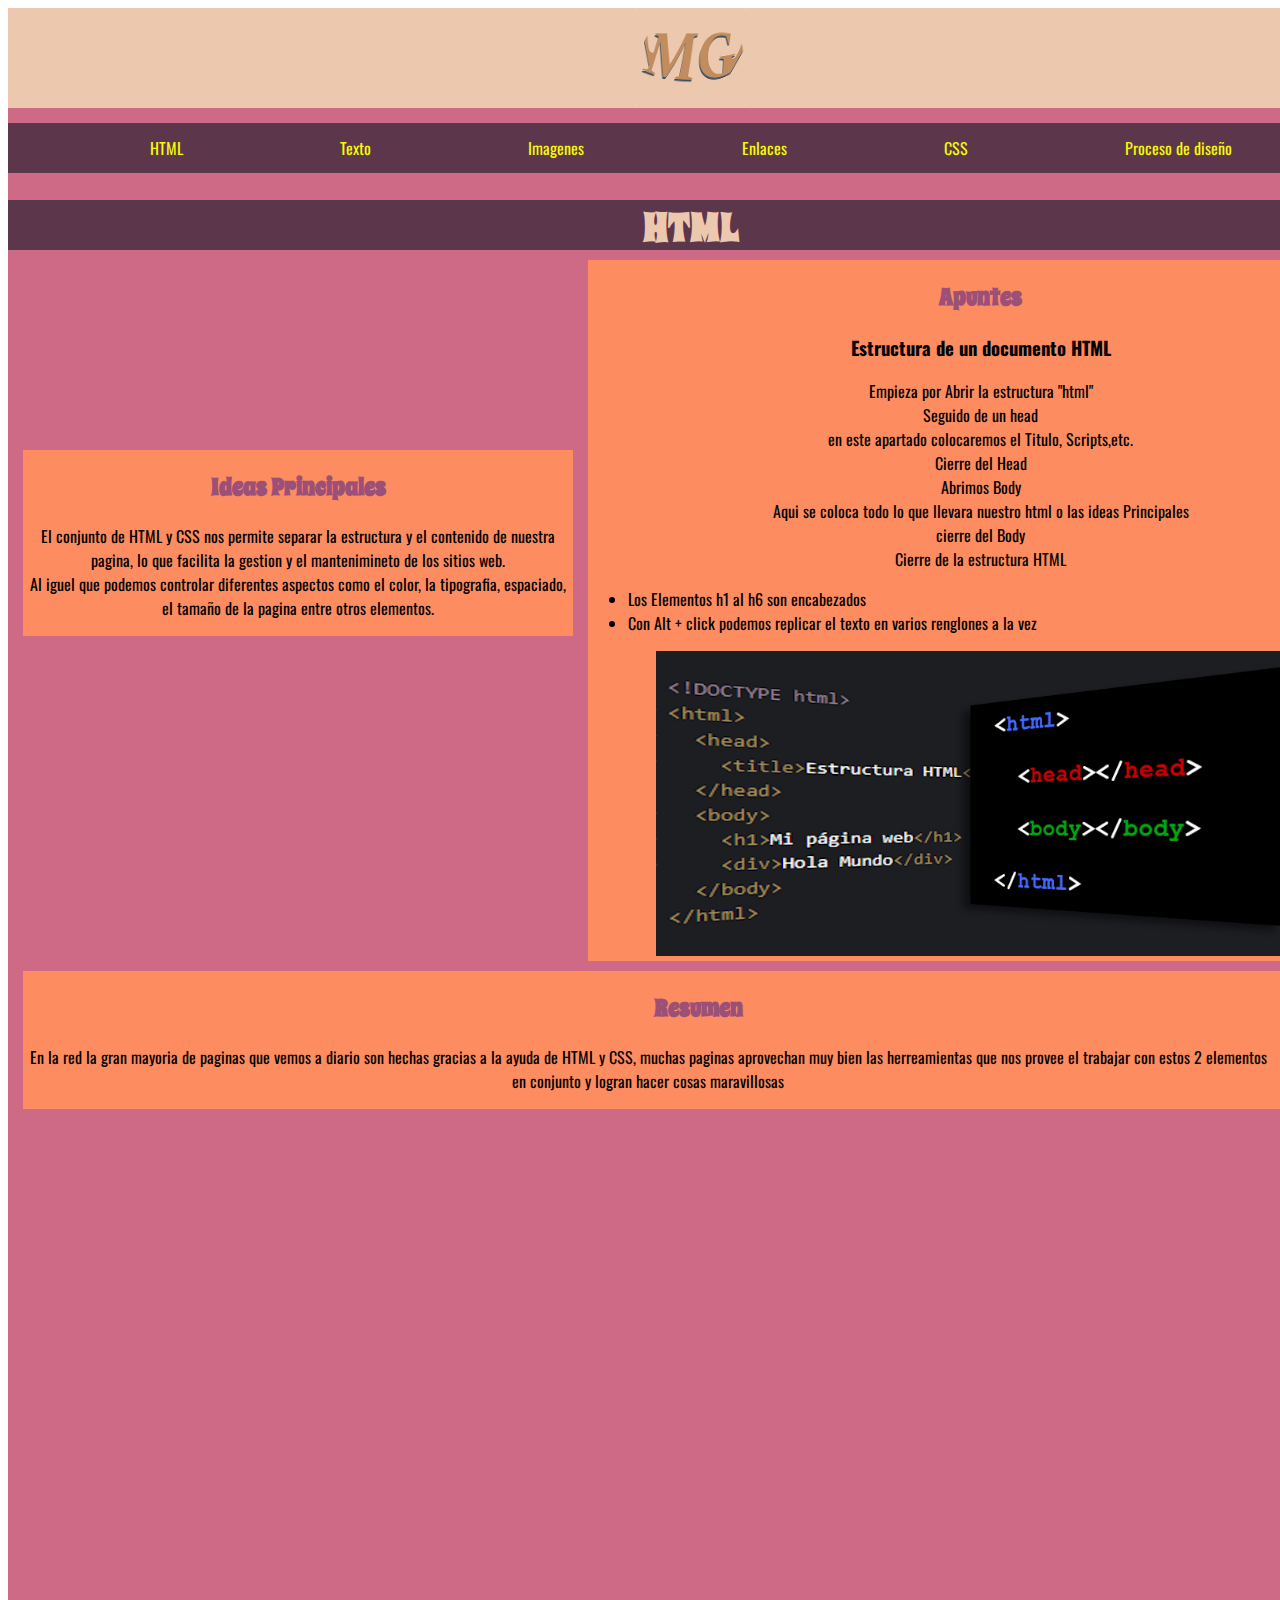
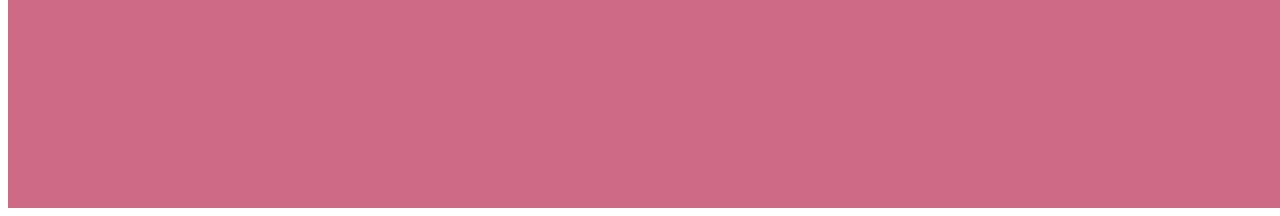
<file: index.html>
<!DOCTYPE html>
<html lang="en">

<head>
    <meta charset="UTF-8">
    <meta name="viewport" content="width=device-width, initial-scale=1.0">
    <title>Bitacora</title>
    <link rel="stylesheet" href="css/style.css">
    <link rel="preconnect" href="https://fonts.googleapis.com">
    <link rel="preconnect" href="https://fonts.gstatic.com" crossorigin>
    <link href="https://fonts.googleapis.com/css2?family=Oswald:wght@200..700&family=Spicy+Rice&display=swap"
        rel="stylesheet">
</head>

<body>
    <main>
        <header>
            <img src="img/LogoPersonal.jpg" alt="LogoPersonal" width="110px">
        </header>
        <nav>
            <a href="index.html">HTML</a>
            <a href="texto.html">Texto</a>
            <a href="imagenes.html">Imagenes</a>
            <a href="enlaces.html">Enlaces</a>
            <a href="css.html">CSS</a>
            <a href="diseno.html">Proceso de diseño</a>
        </nav>
        <section>
            <div class="titulo">
                <h1>HTML</h1>
            </div>
            <div class="izquierda">
                <h2>Ideas Principales</h2>
                <p>El conjunto de HTML y CSS nos permite separar la estructura y el contenido de nuestra pagina, lo que
                    facilita la gestion y el mantenimineto de los sitios web. <br>
                    Al iguel que podemos controlar diferentes aspectos como el color, la tipografia, espaciado, el
                    tamaño de la pagina entre otros elementos.
                </p>
            </div>
            <div class="derecha">
                <h2>Apuntes</h2>
                <p>
                <h3>Estructura de un documento HTML</h3>
                Empieza por Abrir la estructura "html" <br>
                Seguido de un head <br>
                en este apartado colocaremos el Titulo, Scripts,etc. <br>
                Cierre del Head <br>
                Abrimos Body <br>
                Aqui se coloca todo lo que llevara nuestro html o las ideas Principales <br>
                cierre del Body <br>
                Cierre de la estructura HTML
                </p>
                <ul>
                    <li>Los Elementos h1 al h6 son encabezados</li>
                    <li>Con Alt + click podemos replicar el texto en varios renglones a la vez</li>
                </ul>
                <img src="img/HTML.jpg" alt="HtmlEstructura" width="650px">
            </div>
        </section>
        <footer>
            <h2>Resumen</h2>
            <p>En la red la gran mayoria de paginas que vemos a diario son hechas gracias a la ayuda de HTML y CSS,
                muchas paginas aprovechan muy bien las herreamientas que nos provee el trabajar con estos 2 elementos en
                conjunto y logran hacer cosas maravillosas</p>
        </footer>
    </main>
</body>

</html>
</file>
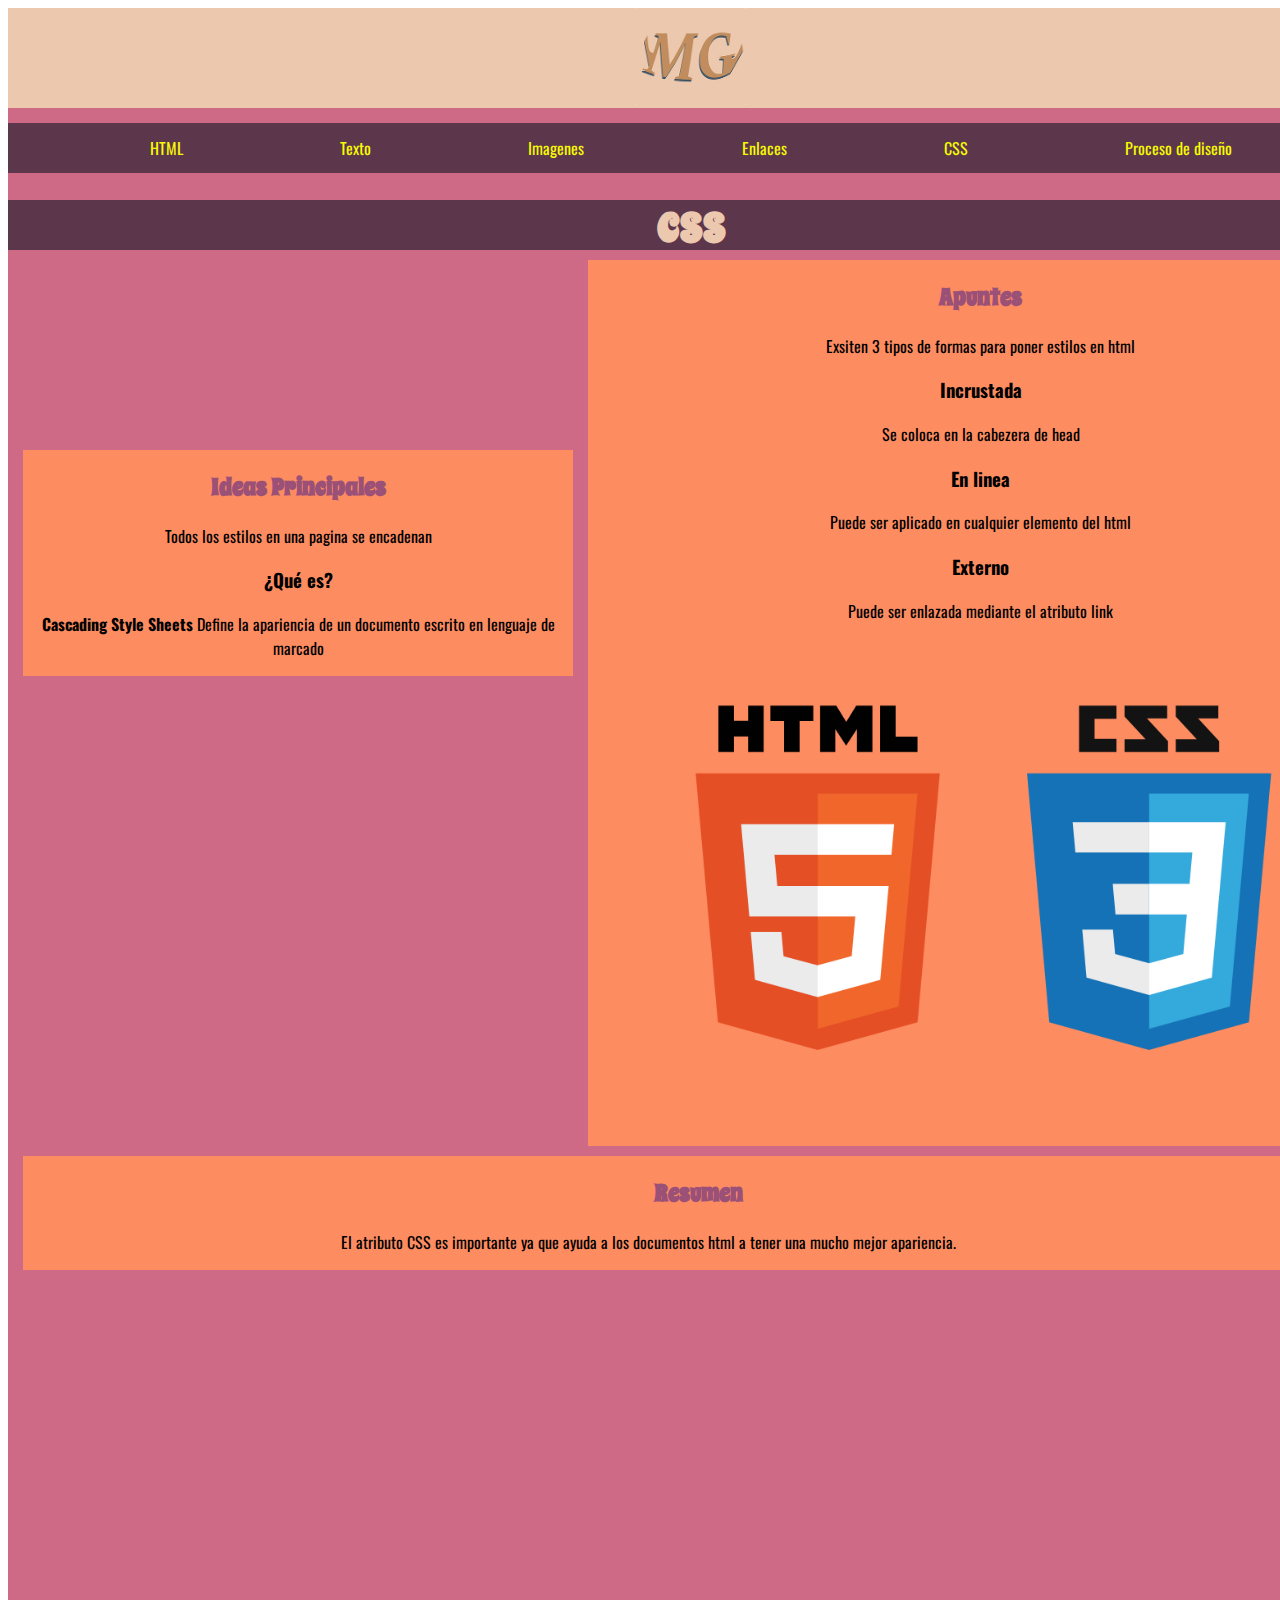
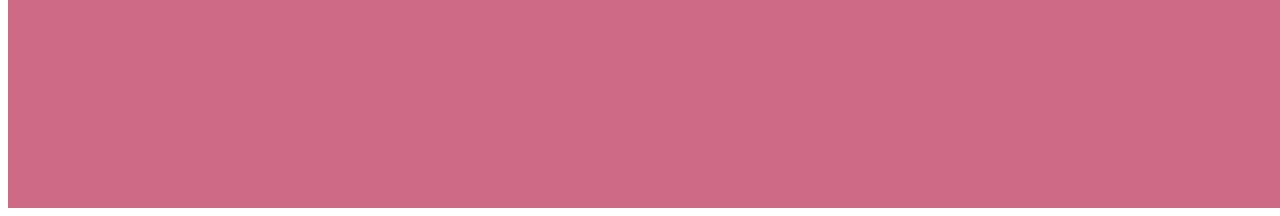
<file: css.html>
<!DOCTYPE html>
<html lang="en">

<head>
    <meta charset="UTF-8">
    <meta name="viewport" content="width=device-width, initial-scale=1.0">
    <title>CSS</title>
    <link rel="stylesheet" href="css/style.css">
    <link rel="preconnect" href="https://fonts.googleapis.com">
    <link rel="preconnect" href="https://fonts.gstatic.com" crossorigin>
    <link href="https://fonts.googleapis.com/css2?family=Oswald:wght@200..700&family=Spicy+Rice&display=swap"
        rel="stylesheet">
</head>

<body>
    <main>
        <header>
            <img src="img/LogoPersonal.jpg" alt="LogoPersonal" width="110px">
        </header>
        <nav>
            <a href="index.html">HTML</a>
            <a href="texto.html">Texto</a>
            <a href="imagenes.html">Imagenes</a>
            <a href="enlaces.html">Enlaces</a>
            <a href="css.html">CSS</a>
            <a href="diseno.html">Proceso de diseño</a>
        </nav>
        <section>
            <div class="titulo">
                <h1>CSS</h1>
            </div>
            <div class="izquierda">
                <h2>Ideas Principales</h2>
                <p>Todos los estilos en una pagina se encadenan </p>
                <h3>¿Qué es?</h3>
                <p><b>Cascading Style Sheets</b> Define la apariencia de un documento escrito en lenguaje de marcado</p>
            </div>
            <div class="derecha">
                <h2>Apuntes</h2>
                <p>Exsiten 3 tipos de formas para poner estilos en html</p>
                <h3>Incrustada</h3>
                <p>Se coloca en la cabezera de head</p>
                <h3>En linea</h3>
                <p>Puede ser aplicado en cualquier elemento del html</p>
                <h3>Externo</h3>
                <p>Puede ser enlazada mediante el atributo link</p>
                <img src="img/CSS.png"" alt="CSSenHtml" width="650px">
            </div>
        </section>
        <footer>
            <h2>Resumen</h2>
            <p>El atributo CSS es importante ya que ayuda a los documentos html a tener una mucho mejor apariencia.</p>
        </footer>
    </main>
</body>

</html>
</file>
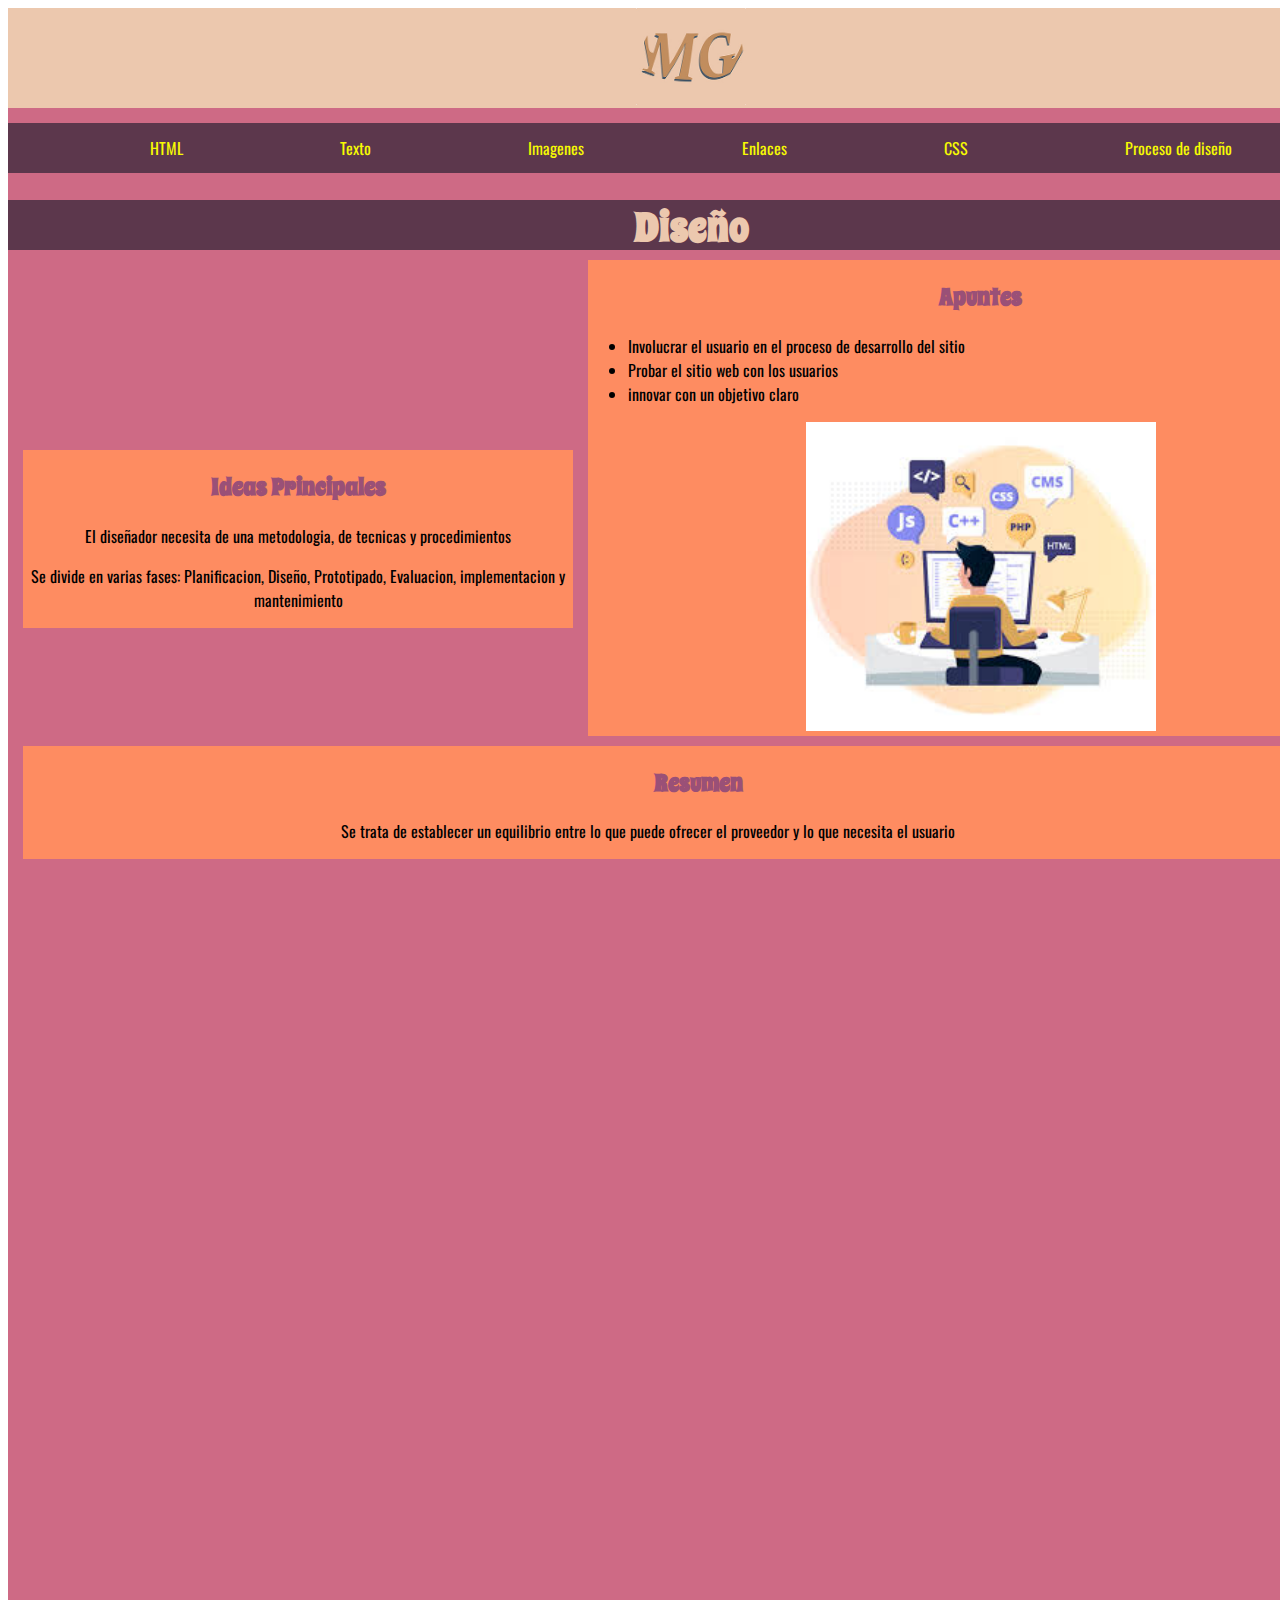
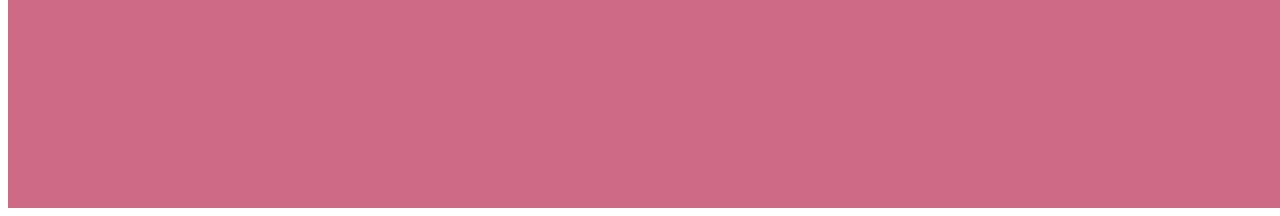
<file: diseno.html>
<!DOCTYPE html>
<html lang="en">

<head>
    <meta charset="UTF-8">
    <meta name="viewport" content="width=device-width, initial-scale=1.0">
    <title>Diseño</title>
    <link rel="stylesheet" href="css/style.css">
    <link rel="preconnect" href="https://fonts.googleapis.com">
    <link rel="preconnect" href="https://fonts.gstatic.com" crossorigin>
    <link href="https://fonts.googleapis.com/css2?family=Oswald:wght@200..700&family=Spicy+Rice&display=swap"
        rel="stylesheet">
</head>

<body>
    <main>
        <header>
            <img src="img/LogoPersonal.jpg" alt="LogoPersonal" width="110px">
        </header>
        <nav>
            <a href="index.html">HTML</a>
            <a href="texto.html">Texto</a>
            <a href="imagenes.html">Imagenes</a>
            <a href="enlaces.html">Enlaces</a>
            <a href="css.html">CSS</a>
            <a href="diseno.html">Proceso de diseño</a>
        </nav>
        <section>
            <div class="titulo">
                <h1>Diseño</h1>
            </div>
            <div class="izquierda">
                <h2>Ideas Principales</h2>
                <p>El diseñador necesita de una metodologia, de tecnicas y procedimientos</p>
                <p>Se divide en varias fases: Planificacion, Diseño, Prototipado, Evaluacion, implementacion y mantenimiento</p>
            </div>
            <div class="derecha">
                <h2>Apuntes</h2>
                <ul>
                    <li>Involucrar el usuario en el proceso de desarrollo del sitio</li>
                    <li>Probar el sitio web con los usuarios</li>
                    <li>innovar con un objetivo claro</li>
                </ul>
                <img src="img/diseño.jpg" alt="HtmlDiseño" width="350px">
            </div>
        </section>
        <footer>
            <h2>Resumen</h2>
            <p>Se trata de establecer un equilibrio entre lo que puede ofrecer el proveedor y lo que necesita el usuario</p>
        </footer>
    </main>
</body>

</html>
</file>
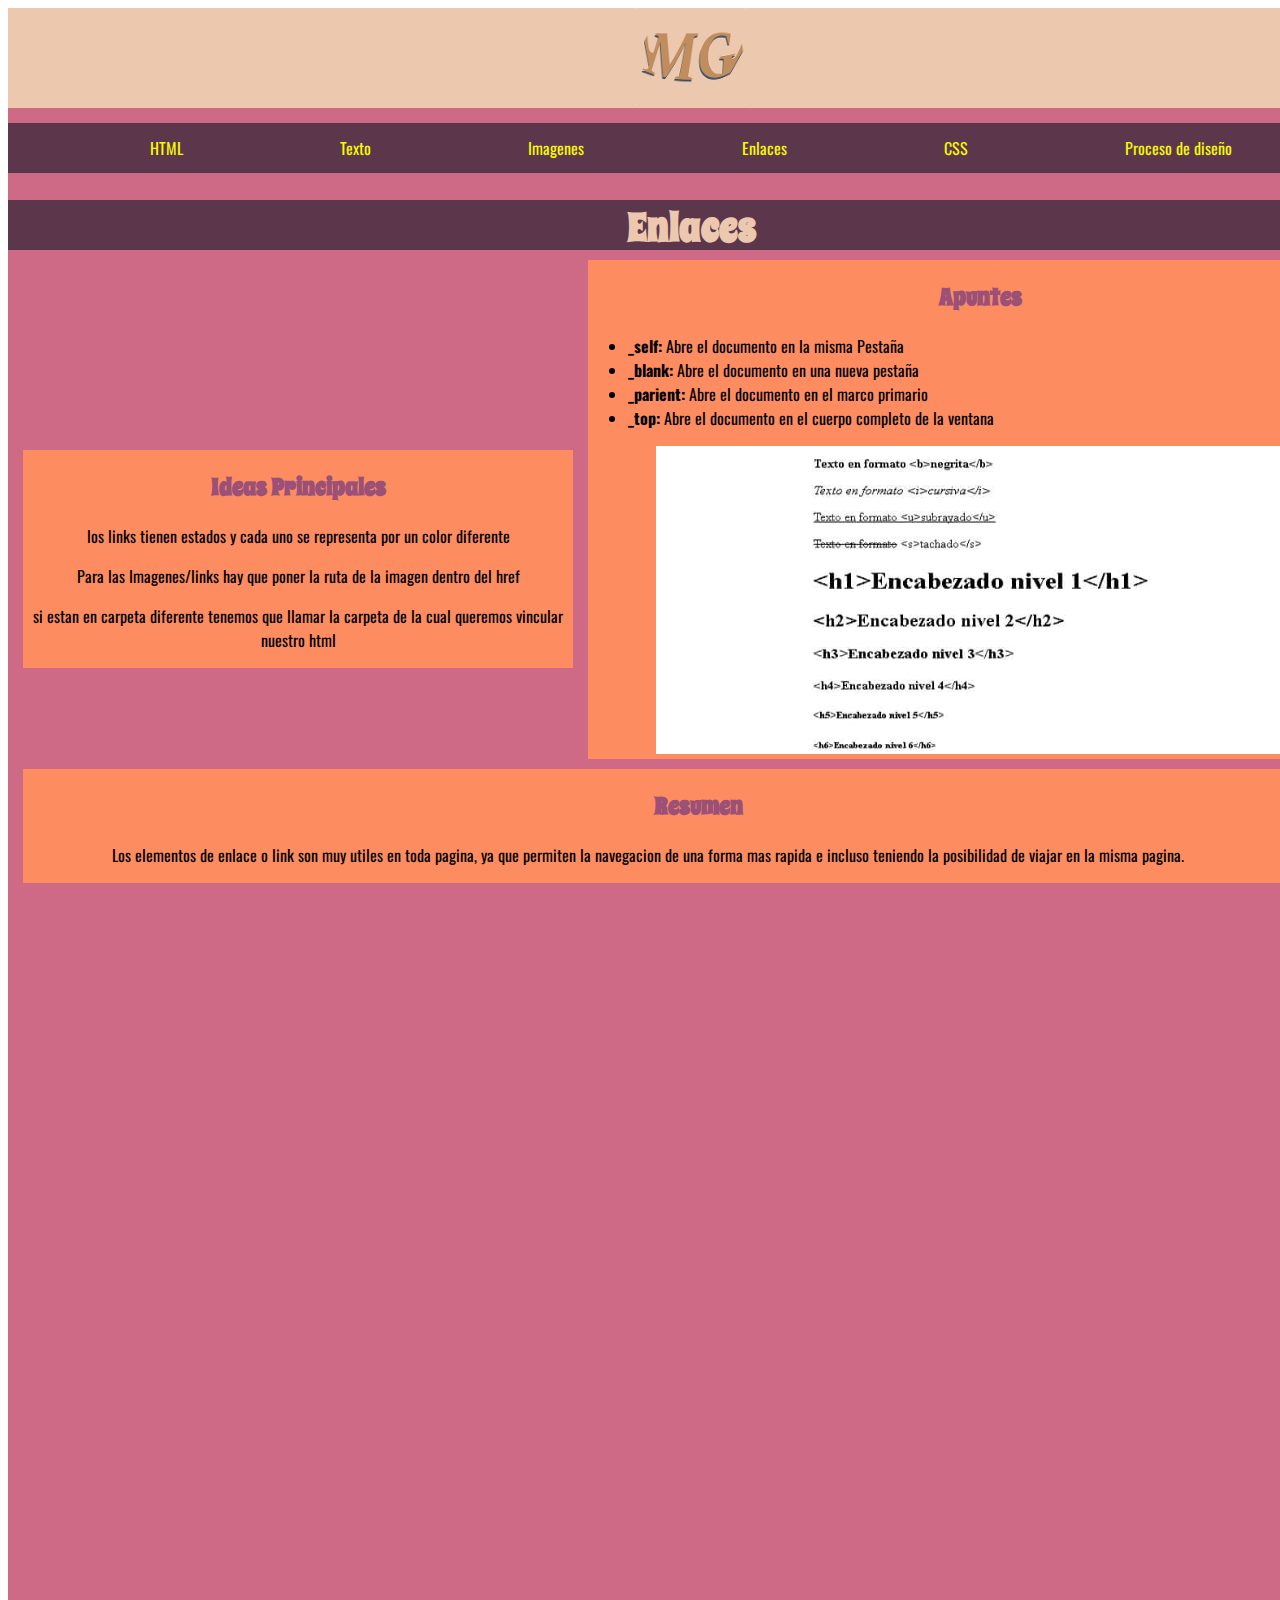
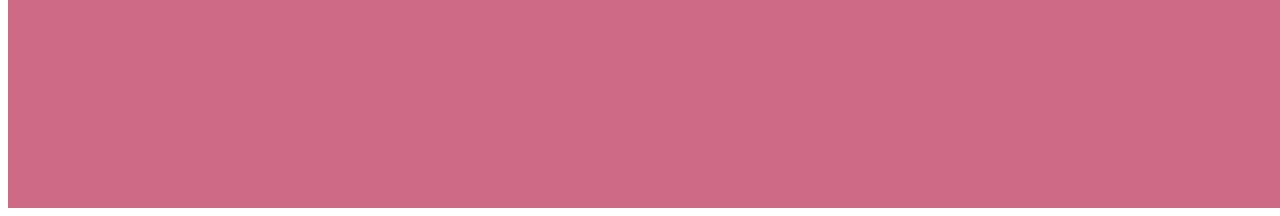
<file: enlaces.html>
<!DOCTYPE html>
<html lang="en">

<head>
    <meta charset="UTF-8">
    <meta name="viewport" content="width=device-width, initial-scale=1.0">
    <title>Enlaces</title>
    <link rel="stylesheet" href="css/style.css">
    <link rel="preconnect" href="https://fonts.googleapis.com">
    <link rel="preconnect" href="https://fonts.gstatic.com" crossorigin>
    <link href="https://fonts.googleapis.com/css2?family=Oswald:wght@200..700&family=Spicy+Rice&display=swap"
        rel="stylesheet">
</head>

<body>
    <main>
        <header>
            <img src="img/LogoPersonal.jpg" alt="LogoPersonal" width="110px">
        </header>
        <nav>
            <a href="index.html">HTML</a>
            <a href="texto.html">Texto</a>
            <a href="imagenes.html">Imagenes</a>
            <a href="enlaces.html">Enlaces</a>
            <a href="css.html">CSS</a>
            <a href="diseno.html">Proceso de diseño</a>
        </nav>
        <section>
            <div class="titulo">
                <h1>Enlaces</h1>
            </div>
            <div class="izquierda">
                <h2>Ideas Principales</h2>
                <p>los links tienen estados y cada uno se representa por un color diferente</p>
                <p>Para las Imagenes/links hay que poner la ruta de la imagen dentro del href</p>
                <p>si estan en carpeta diferente tenemos que llamar la carpeta de la cual queremos vincular nuestro html</p>
            </div>
            <div class="derecha">
                <h2>Apuntes</h2>
                <ul>
                    <li><b>_self: </b>Abre el documento en la misma Pestaña</li>
                    <li><b>_blank: </b>Abre el documento en una nueva pestaña</li>
                    <li><b>_parient: </b>Abre el documento en el marco primario</li>
                    <li><b>_top: </b>Abre el documento en el cuerpo completo de la ventana</li>
                </ul>
                <img src="img/texto.jpg" alt="TextoHtml" width="650px">
            </div>
        </section>
        <footer>
            <h2>Resumen</h2>
            <p>Los elementos de enlace o link son muy utiles en toda pagina, ya que permiten la navegacion de una forma mas rapida e incluso teniendo la posibilidad de viajar en la misma pagina.</p>
        </footer>
    </main>
</body>
</html>
</file>
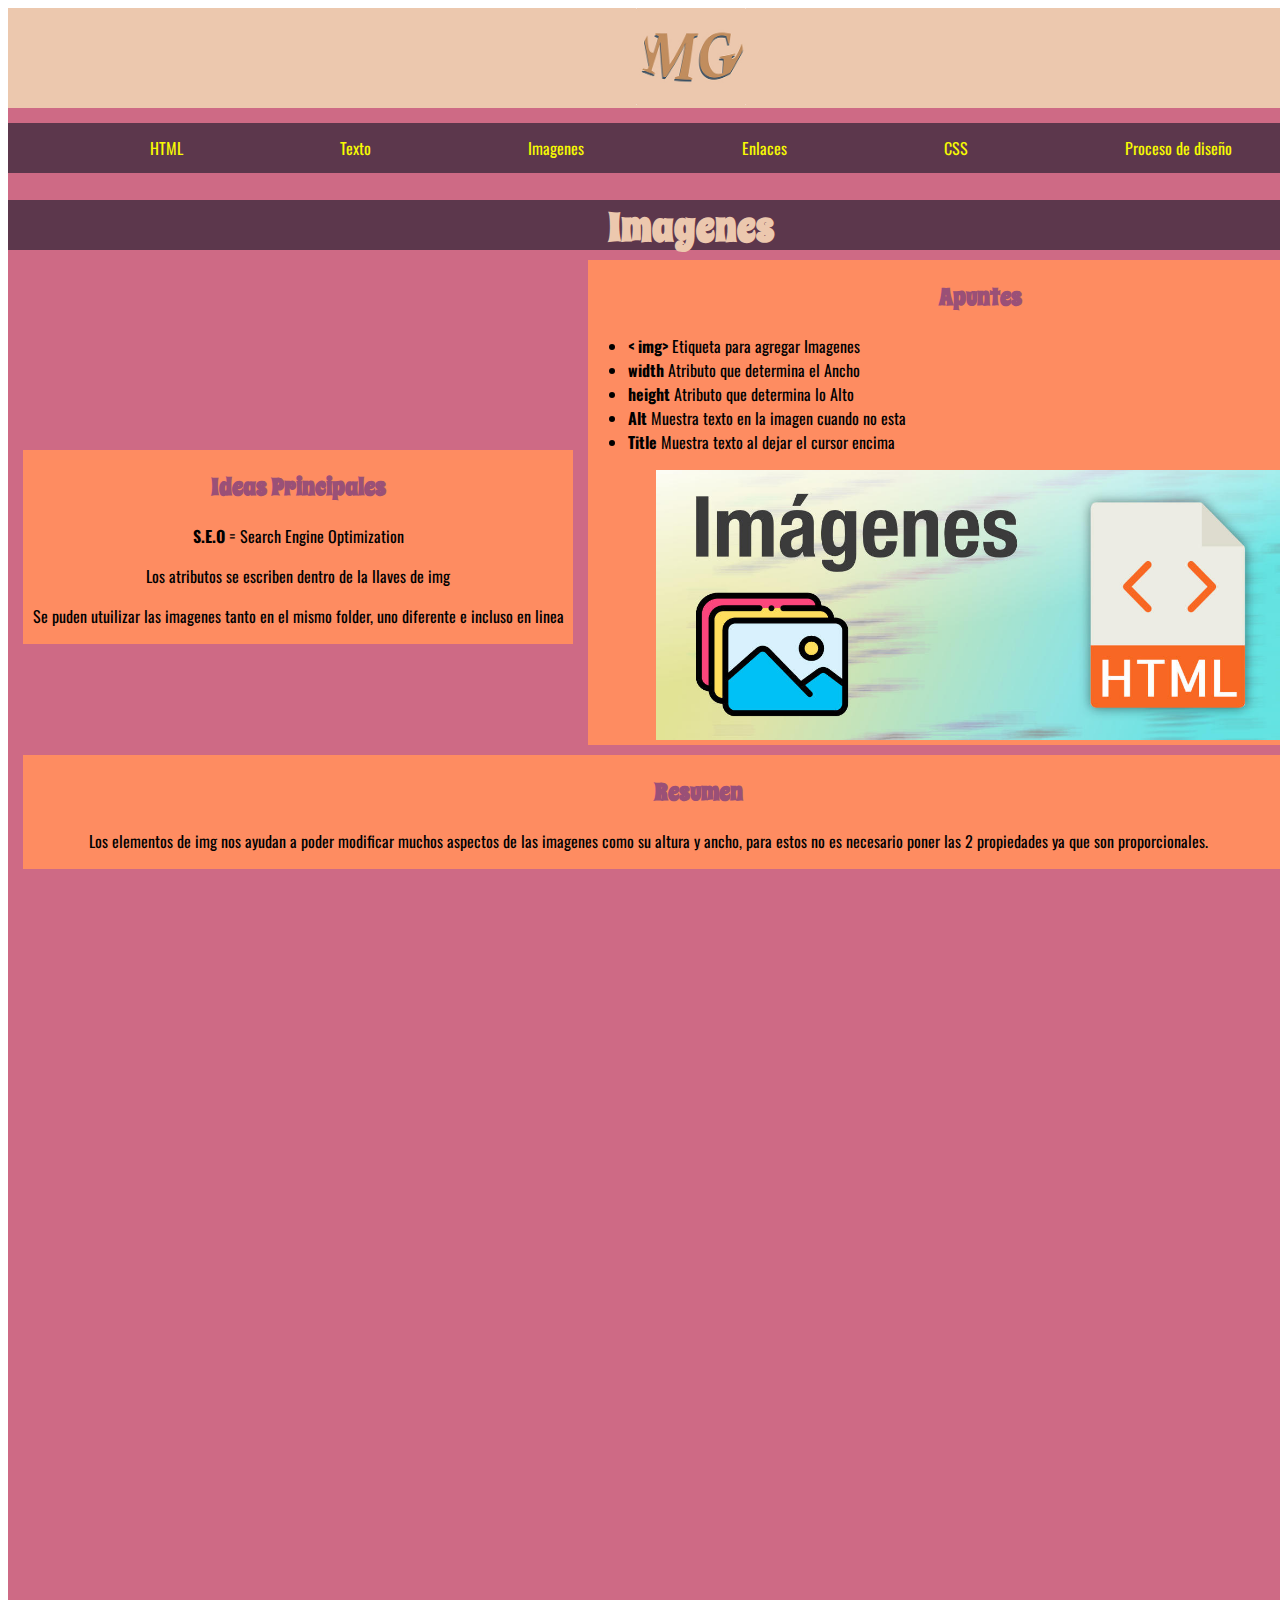
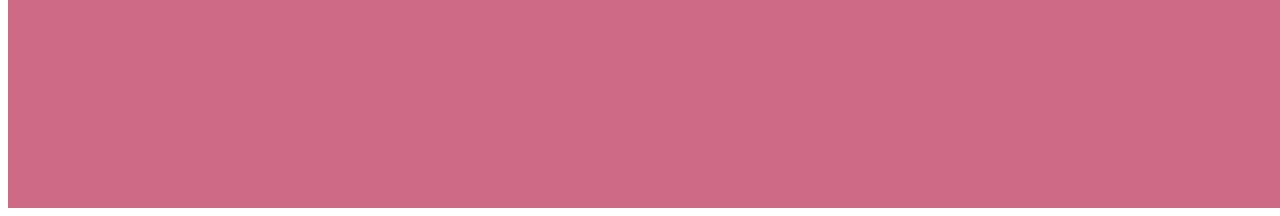
<file: imagenes.html>
<!DOCTYPE html>
<html lang="en">

<head>
    <meta charset="UTF-8">
    <meta name="viewport" content="width=device-width, initial-scale=1.0">
    <title>Imagenes</title>
    <link rel="stylesheet" href="css/style.css">
    <link rel="preconnect" href="https://fonts.googleapis.com">
    <link rel="preconnect" href="https://fonts.gstatic.com" crossorigin>
    <link href="https://fonts.googleapis.com/css2?family=Oswald:wght@200..700&family=Spicy+Rice&display=swap"
        rel="stylesheet">
</head>

<body>
    <main>
        <header>
            <img src="img/LogoPersonal.jpg" alt="LogoPersonal" width="110px">
        </header>
        <nav>
            <a href="index.html">HTML</a>
            <a href="texto.html">Texto</a>
            <a href="imagenes.html">Imagenes</a>
            <a href="enlaces.html">Enlaces</a>
            <a href="css.html">CSS</a>
            <a href="diseno.html">Proceso de diseño</a>
        </nav>
        <section>
            <div class="titulo">
                <h1>Imagenes</h1>
            </div>
            <div class="izquierda">
                <h2>Ideas Principales</h2>
                <p><b>S.E.O </b>= Search Engine Optimization</p>
                <p>Los atributos se escriben dentro de la llaves de img</p>
                <p>Se puden utuilizar las imagenes tanto en el mismo folder, uno diferente e incluso en linea</p>
            </div>
            <div class="derecha">
                <h2>Apuntes</h2>
                <ul>
                    <li><b>< img> </b>Etiqueta para agregar Imagenes</li>
                    <li><b>width </b>Atributo que determina el Ancho </li>
                    <li><b>height </b>Atributo que determina lo Alto</li>
                    <li><b>Alt </b>Muestra texto en la imagen cuando no esta</li>
                    <li><b>Title </b>Muestra texto al dejar el cursor encima</li>
                </ul>
                <img src="img/imagenes.jpg" alt="ImgHtml" width="650px">
            </div>
        </section>
        <footer>
            <h2>Resumen</h2>
            <p>Los elementos de img nos ayudan a poder modificar muchos aspectos de las imagenes como su altura y ancho,
                para estos no es necesario poner las 2 propiedades ya que son proporcionales.</p>
        </footer>
    </main>
</body>

</html>
</file>
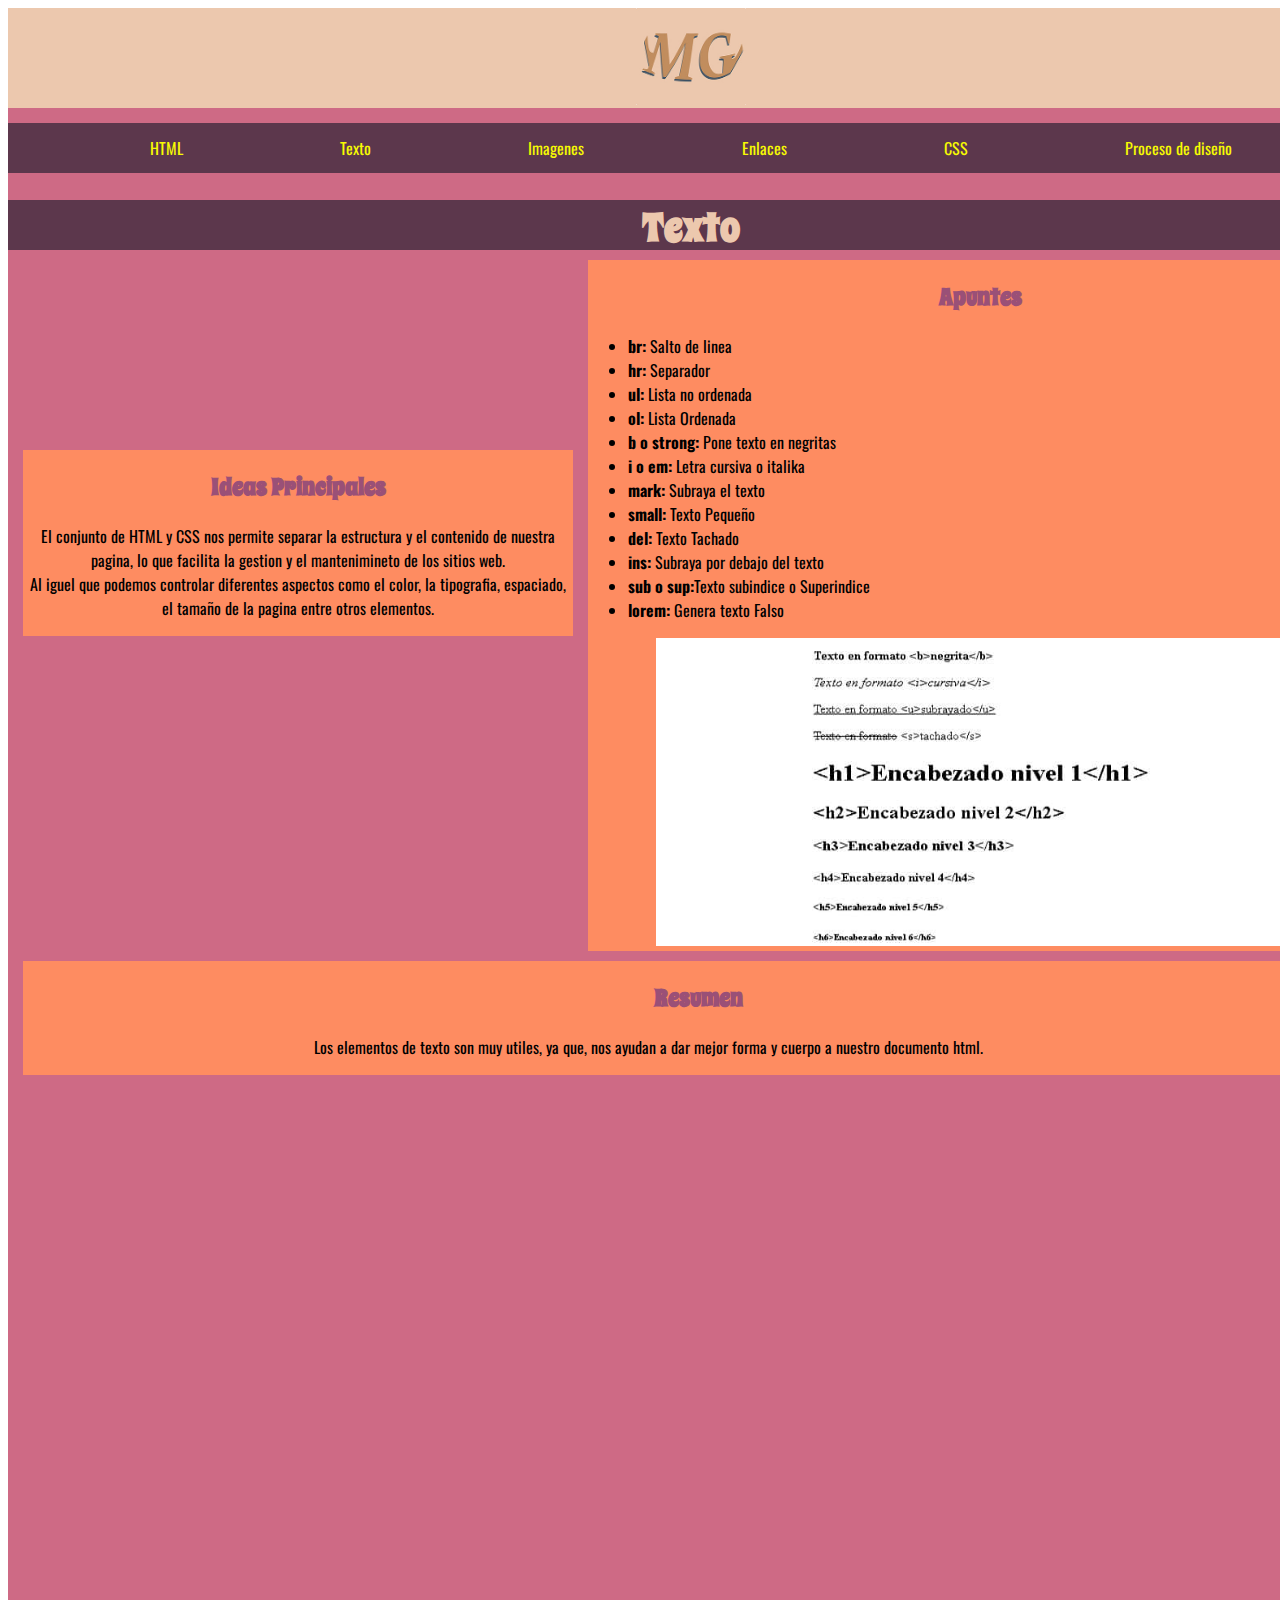
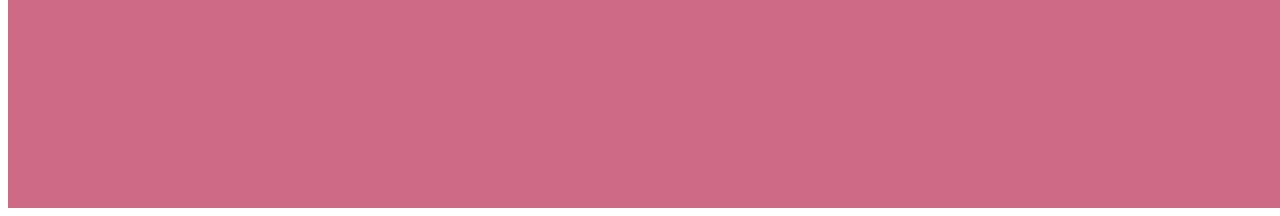
<file: texto.html>
<!DOCTYPE html>
<html lang="en">

<head>
    <meta charset="UTF-8">
    <meta name="viewport" content="width=device-width, initial-scale=1.0">
    <title>Texto</title>
    <link rel="stylesheet" href="css/style.css">
    <link rel="preconnect" href="https://fonts.googleapis.com">
    <link rel="preconnect" href="https://fonts.gstatic.com" crossorigin>
    <link href="https://fonts.googleapis.com/css2?family=Oswald:wght@200..700&family=Spicy+Rice&display=swap"
        rel="stylesheet">
</head>

<body>
    <main>
        <header>
            <img src="img/LogoPersonal.jpg" alt="LogoPersonal" width="110px">
        </header>
        <nav>
            <a href="index.html">HTML</a>
            <a href="texto.html">Texto</a>
            <a href="imagenes.html">Imagenes</a>
            <a href="enlaces.html">Enlaces</a>
            <a href="css.html">CSS</a>
            <a href="diseno.html">Proceso de diseño</a>
        </nav>
        <section>
            <div class="titulo">
                <h1>Texto</h1>
            </div>
            <div class="izquierda">
                <h2>Ideas Principales</h2>
                <p>El conjunto de HTML y CSS nos permite separar la estructura y el contenido de nuestra pagina, lo que
                    facilita la gestion y el mantenimineto de los sitios web. <br>
                    Al iguel que podemos controlar diferentes aspectos como el color, la tipografia, espaciado, el
                    tamaño de la pagina entre otros elementos.
                </p>
            </div>
            <div class="derecha">
                <h2>Apuntes</h2>
                <ul>
                    <li><b>br: </b>Salto de linea</li>
                    <li><b>hr: </b>Separador</li>
                    <li><b>ul: </b>Lista no ordenada</li>
                    <li><b>ol: </b>Lista Ordenada</li>
                    <li><b>b o strong: </b>Pone texto en negritas</li>
                    <li><b>i o em: </b>Letra cursiva o italika</li>
                    <li><b>mark: </b>Subraya el texto</li>
                    <li><b>small: </b>Texto Pequeño</li>
                    <li><b>del: </b>Texto Tachado</li>
                    <li><b>ins: </b>Subraya por debajo del texto</li>
                    <li><b>sub o sup:</b>Texto subindice o Superindice</li>
                    <li><b>lorem: </b>Genera texto Falso</li>
                </ul>
                <img src="img/texto.jpg" alt="TextoHtml" width="650px">
            </div>
        </section>
        <footer>
            <h2>Resumen</h2>
            <p>Los elementos de texto son muy utiles, ya que, nos ayudan a dar mejor forma y cuerpo a nuestro documento html.</p>
        </footer>
    </main>
</body>
</html>
</file>
<file: css/style.css>
*{
    box-sizing: border-box;
    font-family: "Oswald", sans-serif;
    font-optical-sizing: auto;
}
main {
    width: 1366px;
    height: 1800px;
    margin: 0 auto;
    background-color: rgb(206, 106, 133);
}
header{
    width: 1366px;
    height: 100px;
    background-color: rgb(236, 200, 174);
    text-align: center;
}
nav{
    width: 1366px;
    height: 50px;
    margin-top: 15px;
    background-color: rgb(92, 55, 76);
    display: flex;
    justify-content: space-evenly;
    align-items: center;
    overflow: hidden;
}
nav a{
    color: rgb(247, 251, 2);
    padding: 15px;
    text-decoration: none;
}
section .titulo{
    width: 1366px;
    height: 50px;
    font-size: 20px;
    margin: 0 auto;
    background-color: rgb(92, 55, 76);
    color: rgb(236, 200, 174);
    text-align: center;
}
.titulo h1{
    font-family: "Spicy Rice", serif;
    font-style: normal;
}

section .izquierda{
    width: 550px;
    height: auto;
    margin-top: 200px;
    margin-left: 15px;
    float: left;
    background-color: rgb(254, 140, 97);
}
.izquierda {
    text-align: center;
}
.izquierda h2{
    font-family: "Spicy Rice", serif;
    font-style: normal;
    color: rgb(154, 80, 119);
}
section .derecha{
    width: 785px;
    height: auto;
    margin-top: 10px;
    margin-left: 15px;
    float: left;
    background-color: rgb(254, 140, 97);
}
.derecha {
    text-align: center;
}
.derecha h2{
    font-family: "Spicy Rice", serif;
    font-style: normal;
    color: rgb(154, 80, 119);
}
.derecha li{
    text-align: left;
}
footer{
    width: 1351px;
    height: auto;
    float: left;
    margin-top: 10px;
    margin-left: 15px;
    background-color: rgb(254, 140, 97);
    box-sizing: border-box;
    text-align: center;
}
footer h2{
    font-family: "Spicy Rice", serif;
    font-style: normal;
    color: rgb(154, 80, 119);  
}
footer p{
    width: 1250px;
    height: auto;
}
/*background-color: rgb(254, 140, 97); Parte de footer p*/
/*background-color: rgb(206, 106, 133);  ROSA*/
/*color: rgb(254, 140, 97); Naranja?*/
</file>
